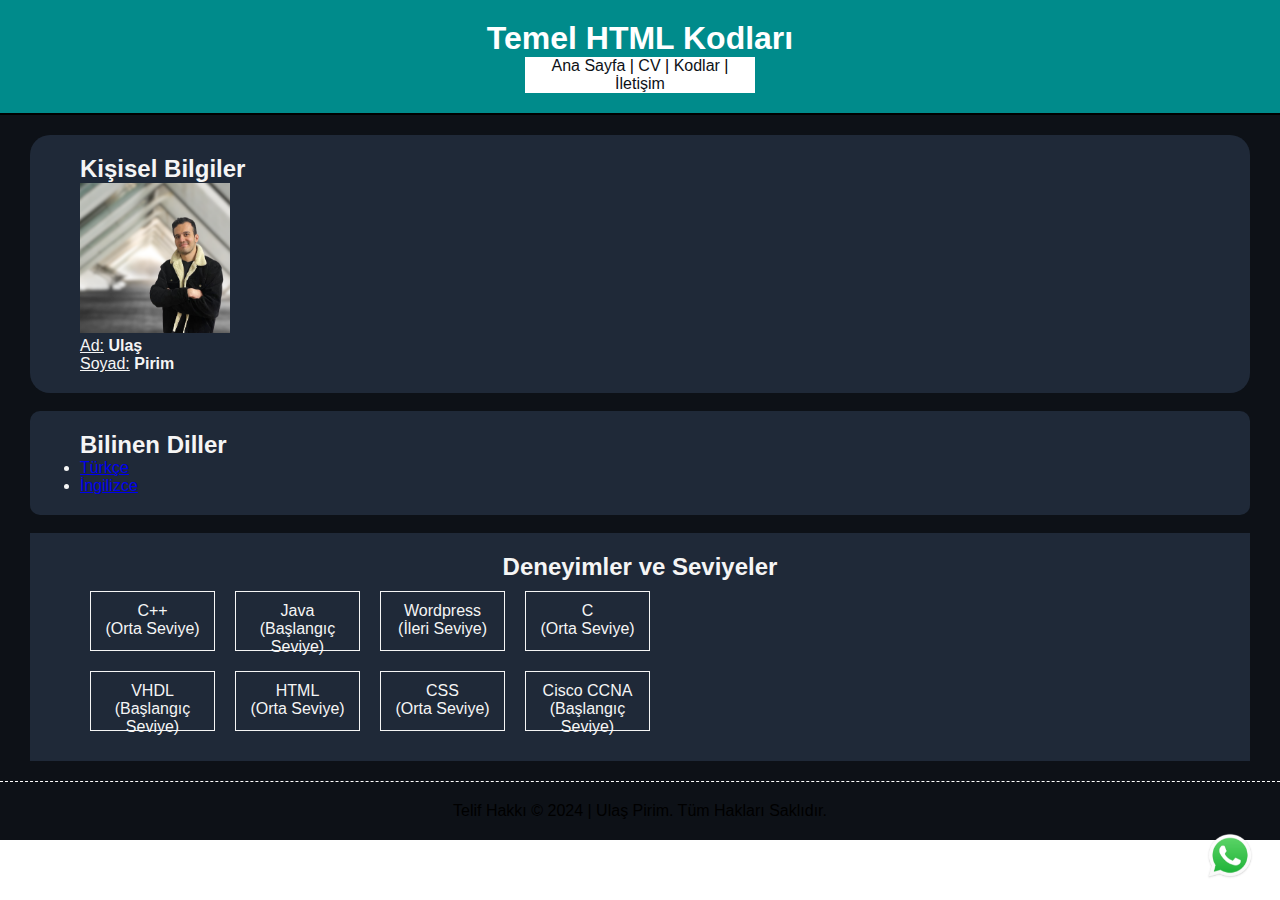
<file: HTML/index.html>
<!DOCTYPE html>
<html lang="tr">
<meta name="viewport" content="width=device-width, initial-scale=1.0">
    <head>
        <link rel="stylesheet" href="../CSS/stil.css">
        <link rel="favicon" href="Resimler/Ben.ico">
        <title> Ulaş Pirim </title>
        <meta charset="UTF-8"/>
        <meta name="description" content="Ulaş Pirim hakkında detaylı bilgilerin bulunduğu internet sitesidir.">
        <meta name="keywords" content="ulaş,pirim,kimdir,detaylı,bilgi">
    <div id="menu"><center>
        <h1 title="Ana Başlık" id="anabaslik"> Temel HTML Kodları</h1>
        <div id="menuler">
            <a class="menulinki" href="index.html">Ana Sayfa</a> | 
            <a class="menulinki" href="Resimler/cv.pdf">CV</a> |
            <a class="menulinki" href="https://github.com/upington53/WebTeknolojileri">Kodlar</a> |
            <a class="menulinki" href="iletisim.html">İletişim</a>
        </div>
        </center>
    </div>
    </head>
    <body>
        <div id="container">
            <header>
                <!-- Burası başlık-->
                
            </header>
            <nav>
                <!-- Burası da ana menü olacak-->
            </nav>
            <section>
                <article id="ilk_kisim">
                    <h2 class="kalin"> Kişisel Bilgiler</h2>
                    <img src="Resimler/Ben.png" width="150">
                    <p><u>Ad:</u> <strong>Ulaş</strong> <br> <u>Soyad:</u><strong> Pirim</strong></p>
                
                </article>
                <br>
                <article id="ikinci_kisim">
                    <h2>
                        Bilinen Diller
                    </h2>
                    <ul>
                        <li>
                            <a href="https://tdk.gov.tr/" >Türkçe</a>
                        </li>
                        <li>
                            <a href="https://en.wikipedia.org/wiki/English_language"> İngilizce</a>
                        </li>
                    </ul>
                </article>
                <br>
                <article id="ucuncu_kisim">
                    <h2>
                        Deneyimler ve Seviyeler
                    </h2>
                    <div id="kutu1">
                        <div class="metin"> C++ <br> (Orta Seviye) </div>

                    </div>
                    <div id="kutu1">
                        <div class="metin"> Java <br> (Başlangıç Seviye) </div>
                        
                    </div>
                    <div id="kutu1">
                        <div class="metin"> Wordpress <br> (İleri Seviye) </div>
                        
                    </div>
                    <div id="kutu1">
                        <div class="metin"> C <br> (Orta Seviye) </div>
                        
                    </div>
                </article>
                <article id="dorduncu_kisim">
                    <div id="kutu2">
                        <div class="metin"> VHDL <br> (Başlangıç Seviye) </div>
                        
                    </div>
                    <div id="kutu2">
                        <div class="metin"> HTML <br> (Orta Seviye) </div>
                        
                    </div>
                    <div id="kutu2">
                        <div class="metin"> CSS <br> (Orta Seviye) </div>
                        
                    </div>
                    <div id="kutu2">
                        <div class="metin"> Cisco CCNA <br> (Başlangıç Seviye) </div>
                        
                    </div>
                    <!--
                    <ol type="I">
                        <li>
                            C++ (Orta seviye)
                        </li>
                        <li>
                            Java (Başlangıç seviye)
                        </li>
                        <li>
                            Wordpress (İleri seviye)
                        </li>
                        <li>
                            C (orta seviye)
                        </li>
                        <li>
                            VHDL (Başlangıç seviye)
                        </li>
                        <li>
                            HTML (Orta seviye)
                        </li>
                        <li>
                            CSS (Başlangıç seviye)
                        </li> -->

                </article>

                <article>
                        
                </article>

            </section>
            <aside id="whatsapp">
                <!-- Burası yan menü-->
                <a href="https://wa.me/+905446193894/"> <img src="Resimler/whatsapp_icon.png" width="50"></a>
            </aside>

            
        </div>
    </body>
    <footer>
        <!-- Burası footer kısmı-->
        <div id="footer">

            <center>
                Telif Hakkı © 2024 | Ulaş Pirim. Tüm Hakları Saklıdır.
            </center>


        </div>
    </footer>
</html>
</file>
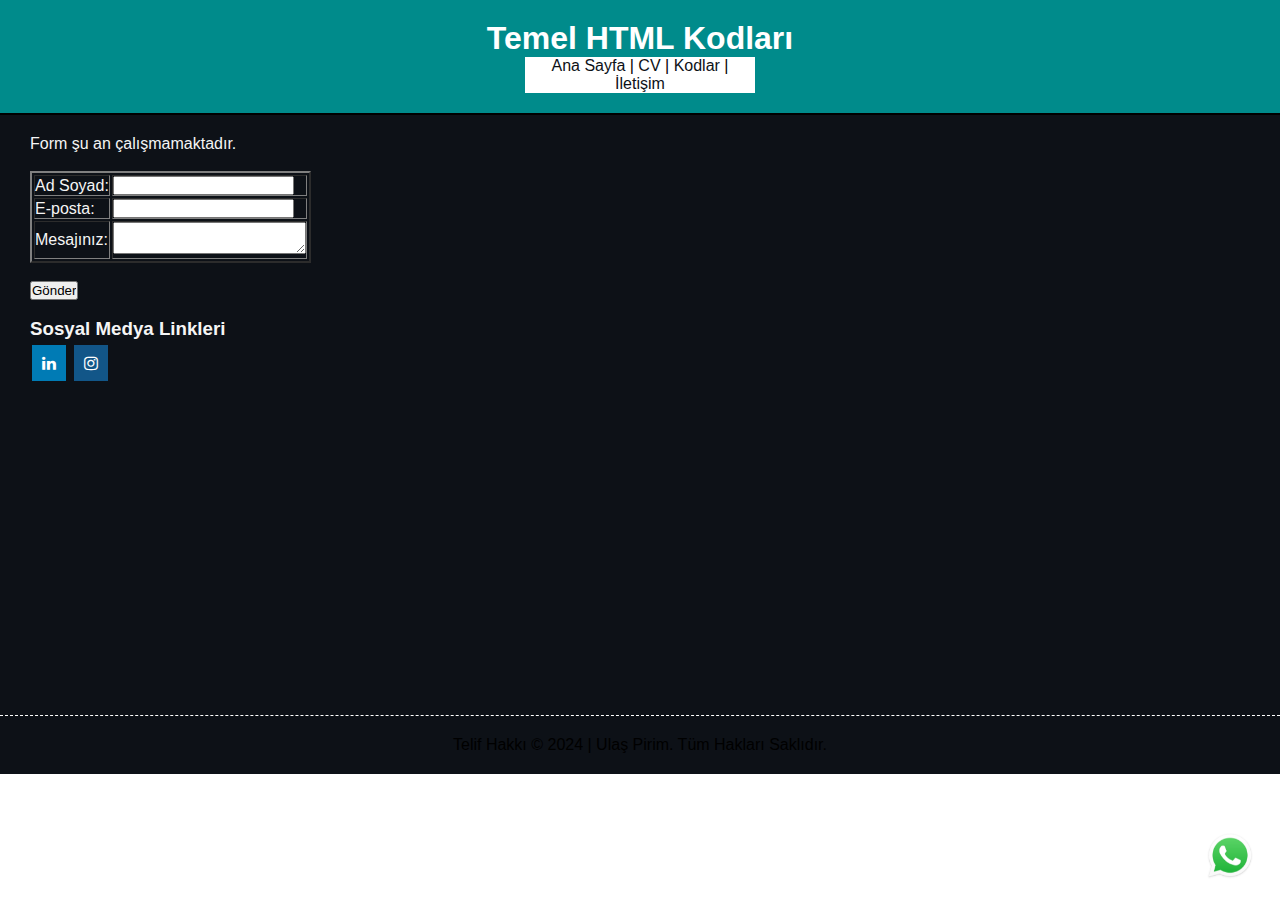
<file: HTML/iletisim.html>
<!DOCTYPE html>
<html lang="tr">
<meta name="viewport" content="width=device-width, initial-scale=1.0">
    <head>
        <link rel="stylesheet" href="../CSS/stil.css">
        <link rel="favicon" href="Resimler/Ben.ico">
        <title> Ulaş Pirim </title>
        <meta charset="UTF-8"/>
        <meta name="description" content="Ulaş Pirim hakkında detaylı bilgilerin bulunduğu internet sitesidir.">
        <meta name="keywords" content="ulaş,pirim,kimdir,detaylı,bilgi">
    <div id="menu"><center>
        <h1 title="Ana Başlık" id="anabaslik"> Temel HTML Kodları</h1>
    <div id="menuler">
        <a class="menulinki" href="index.html">Ana Sayfa</a> | 
        <a class="menulinki" href="Resimler/cv.pdf">CV</a> |
        <a class="menulinki" href="https://github.com/upington53/WebTeknolojileri">Kodlar</a> |
        <a class="menulinki" href="iletisim.html">İletişim</a>
    </div>
        </center>
    </div>
    </head>
    <body>
      <link rel="stylesheet" href="https://cdnjs.cloudflare.com/ajax/libs/font-awesome/4.7.0/css/font-awesome.min.css">
      <div id="container2">  
      <form name="kayit" action="kayit.php" method="get"  >
        Form şu an çalışmamaktadır.
    <br>
            <table border="2">
            <tr><td> Ad Soyad:</td><td> <input type="text" name="adsoyad" id="adsoyadid"></td></tr><br>
            <tr><td>E-posta:</td> <td><input type="email" name="eposta" id="epostaid"> </td>
            <tr><td>Mesajınız:</td> <td><textarea name="mesaj" cols="22" > </textarea></td>
            </table>
            <br>
            <input type="submit" value="Gönder">
        </form>
        <br>
        <h3>Sosyal Medya Linkleri</h3>
        <a href="https://www.linkedin.com/in/ulaspirim" class="fa fa-linkedin"></a>
        <a href="https://www.instagram.com/ulasprm/" class="fa fa-instagram"></a>

      </div>
    </body>
    <footer>
      <!-- Burası footer kısmı-->
      <div id="footer">

          <center>
              Telif Hakkı © 2024 | Ulaş Pirim. Tüm Hakları Saklıdır.
          </center>

          <aside id="whatsapp">
            <!-- Burası yan menü-->
            <a href="https://wa.me/+905446193894/"> <img src="Resimler/whatsapp_icon.png" width="50"></a>
        </aside>
      </div>
  </footer>

</html>
</file>
<file: CSS/stil.css>
#menu {
    background-color: darkcyan;
    padding: 20px;
    border-bottom-style: solid;
    border-bottom-width: 2px;
    font-family: Arial;
}
#anabaslik {
    color: white;
}
#menuler {
    background-color: white;
    width: 230px;
    height: auto;
}
#container {
    
    background-color: #0D1117;
    color: whitesmoke;
    padding-bottom: 20px;
    padding-left: 30px;
    padding-right: 30px;
    padding-top: 20px;
}
#container2 {
    height: 600px;
    background-color: #0D1117;
    color: whitesmoke;
    padding-bottom: 20px;
    padding-left: 30px;
    padding-right: 30px;
    padding-top: 20px;
}
#footer {
    background-color: #0D1117;
    padding: 10px;
    border-top-style: dashed;
    border-top-width: 1px ;
    border-top-color: white ;
}

#ilk_kisim {
    padding-bottom: 20px ;
    padding-top: 20px;
    padding-left: 50px;
    padding-right: 50px;
    width:auto;
    background-color: #1f2938;
    border-radius: 20px;
}
#ikinci_kisim {
    padding-bottom: 20px ;
    padding-top: 20px;
    padding-left: 50px;
    padding-right: 50px;
    width:auto;
    background-color: #1f2938;
    border-radius: 10px;
}
#ucuncu_kisim {
    display: relative;
    place-items: center;
    padding-top: 20px;
    padding-left: 50px;
    padding-right: 50px;
    width: auto;
    height: fit-content;
    background-color: #1f2938;
    overflow: hidden;

}
#dorduncu_kisim {
    display: relative;
    padding-left: 50px;
    padding-right: 50px;
    padding-bottom: 20px;
    width: auto;
    height: fit-content;
    background-color: #1f2938;
    overflow: hidden;

}
#whatsapp {
    position: fixed;
    right: 25px;
    bottom: 15px;
    z-index: 1;
}
#kutu1 {
    align-items: center;
    text-align: center;
    border-width: 1px ;
    border-style: double;
    width: 125px;
    height: 60px;
    float: left;
    margin: 10px;
}
#kutu2 {
    align-items: center;
    text-align: center;
    border-width: 1px ;
    border-style: double;
    width: 125px;
    height: 60px;
    float: left;
    margin: 10px;
}
.metin {
    padding: 10px;
}
#footer {
    padding-bottom: 20px;
    padding-top: 20px;
}
.fa {
    padding: 10px;
    font-size: 20px;
    width: 20px;
    text-align: center;
    text-decoration: none;
    margin: 5px 2px;
  }
  
.fa-linkedin {
    background: #007bb5;
    color: white;
    width: auto;
  }
  
.fa-instagram {
    background: #125688;
    color: white;
    width: auto;
  }
.menulinki {
    color: #0D1117;
    text-decoration: none;
}
.menulinki:active {
    color: darkcyan;
    text-decoration: none;
}
.menulinki:visited {
    color: darkblue;
    text-decoration: none;
}
.menulinki:hover {
    color: gray;
    text-decoration: none;
}
* {
    margin: 0;
    padding: 0;
    box-sizing: border-box;
    font-family: Arial;
}
</file>
